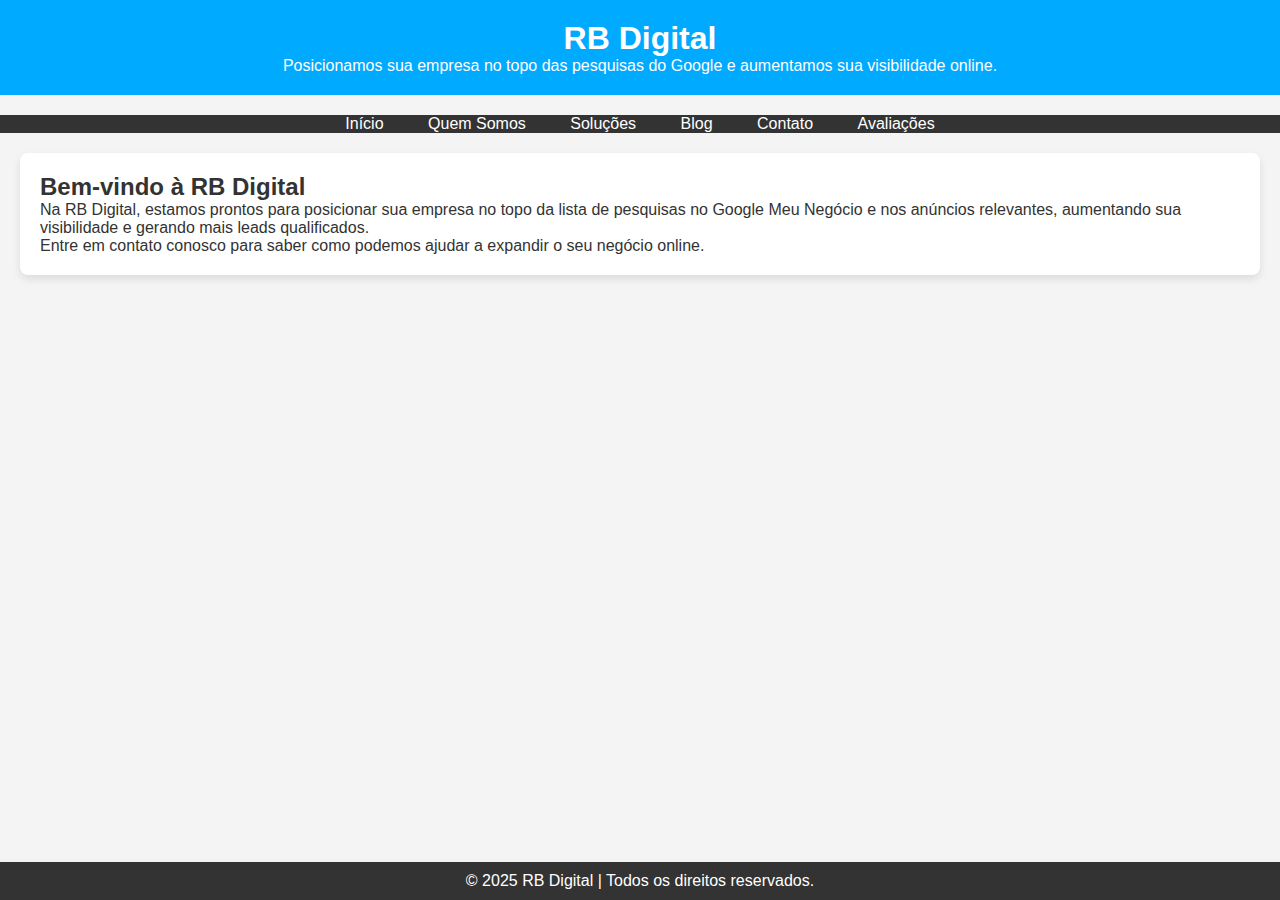
<file: index.html>
<!DOCTYPE html>
<html lang="pt-BR">
<head>
    <meta charset="UTF-8">
    <meta name="viewport" content="width=device-width, initial-scale=1.0">
    <meta name="description" content="A RB Digital é uma agência especializada em marketing SEO em São Paulo. Melhore seu posicionamento no Google e aumente sua visibilidade online. Contate-nos!">
    <meta name="keywords" content="Agência de Marketing, SEO, Posicionamento no Google, Marketing Digital, Consultoria SEO, São Paulo">
    <meta name="author" content="RB Digital">
    <title>RB Digital - Agência de Marketing SEO em São Paulo | Posicionamento no Google</title>
    <link rel="stylesheet" href="styles.css">
</head>
<body>
    <header>
        <h1>RB Digital</h1>
        <p>Posicionamos sua empresa no topo das pesquisas do Google e aumentamos sua visibilidade online.</p>
    </header>

    <nav>
        <ul>
            <li><a href="index.html">Início</a></li>
            <li><a href="quem-somos.html">Quem Somos</a></li>
            <li><a href="solucoes.html">Soluções</a></li>
            <li><a href="blog.html">Blog</a></li>
            <li><a href="contato.html">Contato</a></li>
            <li><a href="avaliacoes.html">Avaliações</a></li>
        </ul>
    </nav>

    <section id="sobre">
        <h2>Bem-vindo à RB Digital</h2>
        <p>Na RB Digital, estamos prontos para posicionar sua empresa no topo da lista de pesquisas no Google Meu Negócio e nos anúncios relevantes, aumentando sua visibilidade e gerando mais leads qualificados.</p>
        <p>Entre em contato conosco para saber como podemos ajudar a expandir o seu negócio online.</p>
    </section>

    <footer>
        <p>&copy; 2025 RB Digital | Todos os direitos reservados.</p>
    </footer>
</body>
</html>
</file>
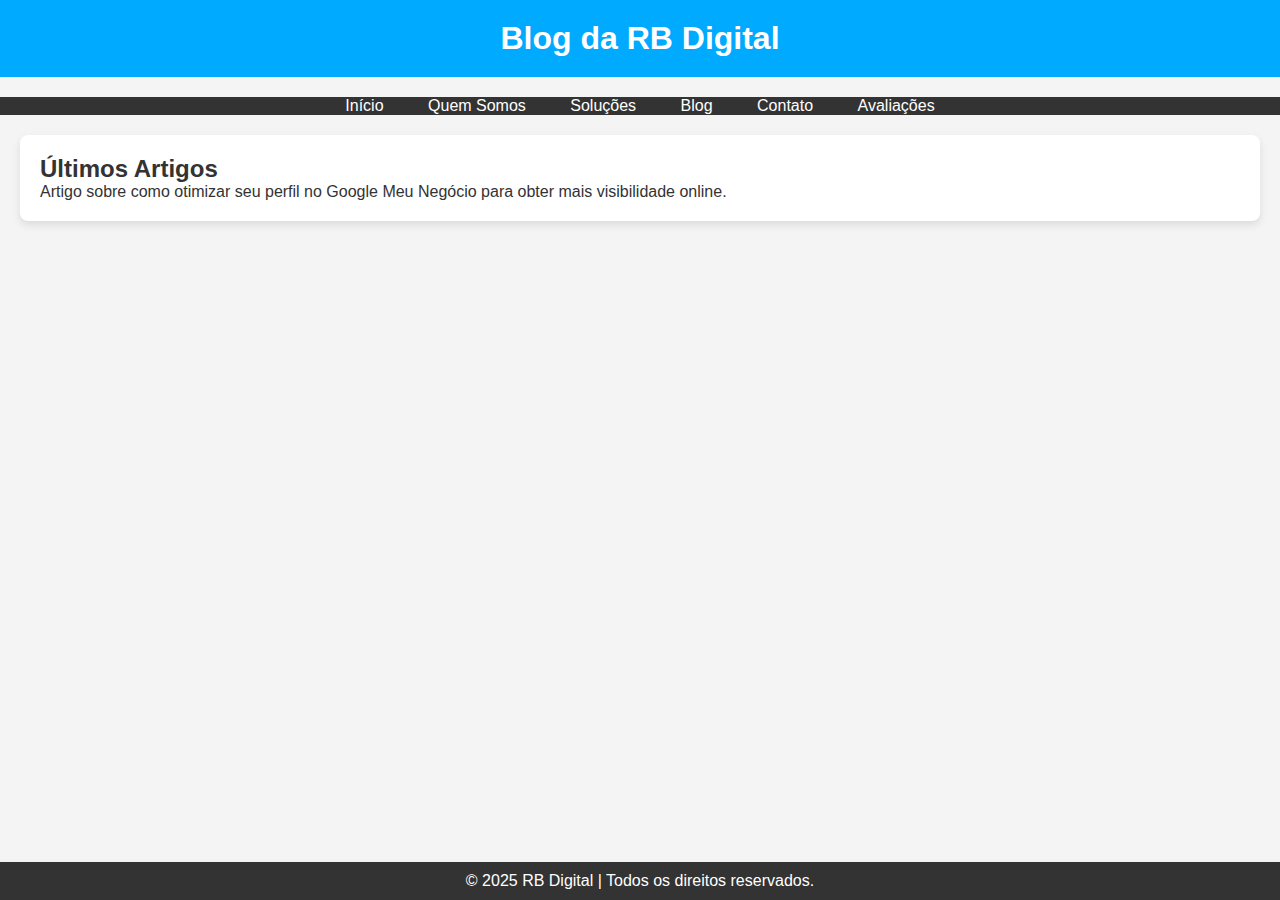
<file: blog.html>
<!DOCTYPE html>
<html lang="pt-BR">
<head>
    <meta charset="UTF-8">
    <meta name="viewport" content="width=device-width, initial-scale=1.0">
    <meta name="description" content="Blog da RB Digital sobre SEO, Google Meu Negócio e estratégias de marketing digital.">
    <meta name="keywords" content="blog, SEO, marketing digital, Google Meu Negócio, dicas de marketing">
    <meta name="author" content="RB Digital">
    <title>Blog - RB Digital</title>
    <link rel="stylesheet" href="styles.css">
</head>
<body>
    <header>
        <h1>Blog da RB Digital</h1>
    </header>

    <nav>
        <ul>
            <li><a href="index.html">Início</a></li>
            <li><a href="quem-somos.html">Quem Somos</a></li>
            <li><a href="solucoes.html">Soluções</a></li>
            <li><a href="blog.html">Blog</a></li>
            <li><a href="contato.html">Contato</a></li>
            <li><a href="avaliacoes.html">Avaliações</a></li>
        </ul>
    </nav>

    <section>
        <h2>Últimos Artigos</h2>
        <p>Artigo sobre como otimizar seu perfil no Google Meu Negócio para obter mais visibilidade online.</p>
    </section>

    <footer>
        <p>&copy; 2025 RB Digital | Todos os direitos reservados.</p>
    </footer>
</body>
</html>
</file>
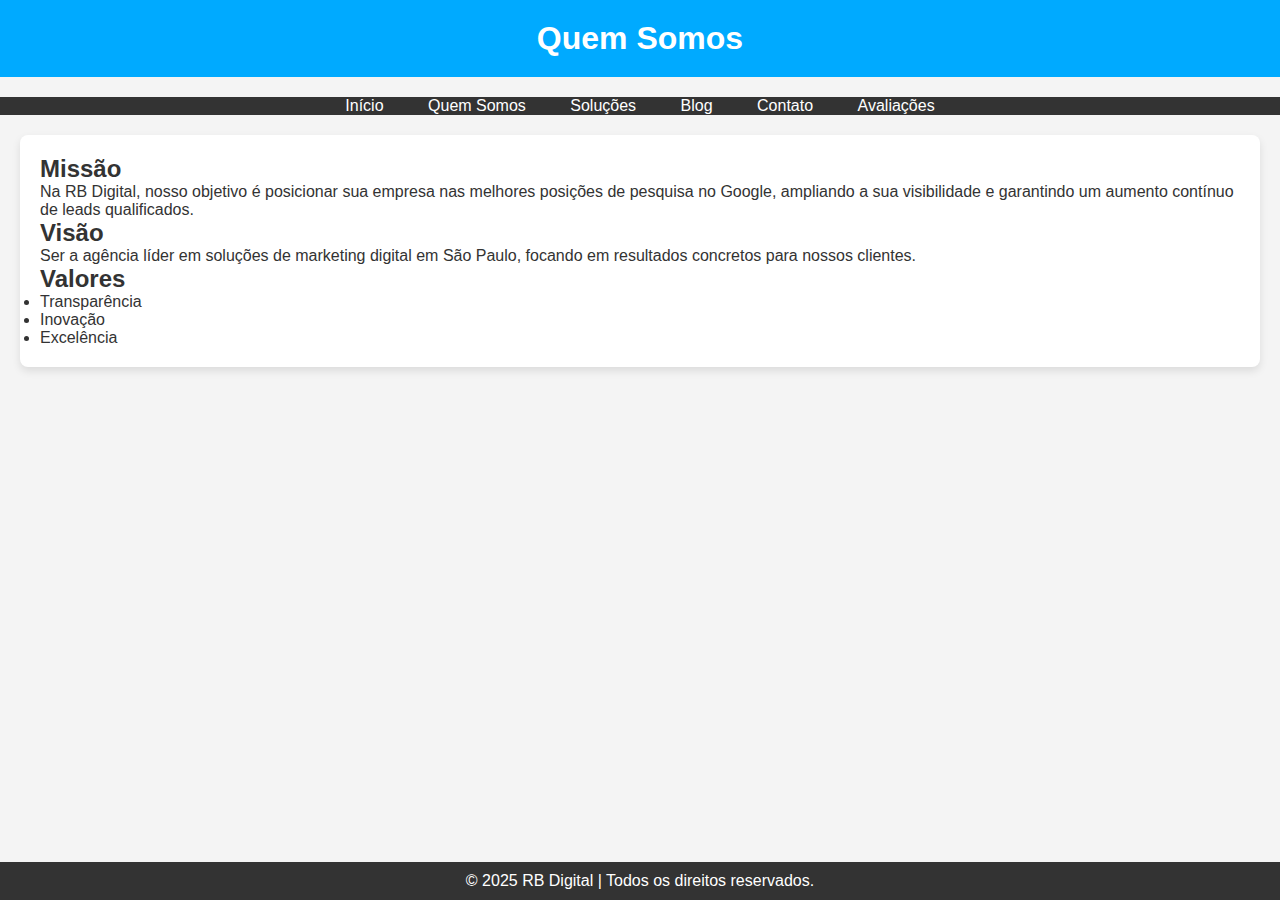
<file: quem-somos.html>
<!DOCTYPE html>
<html lang="pt-BR">
<head>
    <meta charset="UTF-8">
    <meta name="viewport" content="width=device-width, initial-scale=1.0">
    <meta name="description" content="Conheça a RB Digital, a agência de marketing SEO que ajuda empresas a crescerem online.">
    <meta name="keywords" content="RB Digital, marketing SEO, agência de marketing digital, São Paulo">
    <meta name="author" content="RB Digital">
    <title>Quem Somos - RB Digital</title>
    <link rel="stylesheet" href="styles.css">
</head>
<body>
    <header>
        <h1>Quem Somos</h1>
    </header>

    <nav>
        <ul>
            <li><a href="index.html">Início</a></li>
            <li><a href="quem-somos.html">Quem Somos</a></li>
            <li><a href="solucoes.html">Soluções</a></li>
            <li><a href="blog.html">Blog</a></li>
            <li><a href="contato.html">Contato</a></li>
            <li><a href="avaliacoes.html">Avaliações</a></li>
        </ul>
    </nav>

    <section>
        <h2>Missão</h2>
        <p>Na RB Digital, nosso objetivo é posicionar sua empresa nas melhores posições de pesquisa no Google, ampliando a sua visibilidade e garantindo um aumento contínuo de leads qualificados.</p>

        <h2>Visão</h2>
        <p>Ser a agência líder em soluções de marketing digital em São Paulo, focando em resultados concretos para nossos clientes.</p>

        <h2>Valores</h2>
        <ul>
            <li>Transparência</li>
            <li>Inovação</li>
            <li>Excelência</li>
        </ul>
    </section>

    <footer>
        <p>&copy; 2025 RB Digital | Todos os direitos reservados.</p>
    </footer>
</body>
</html>
</file>
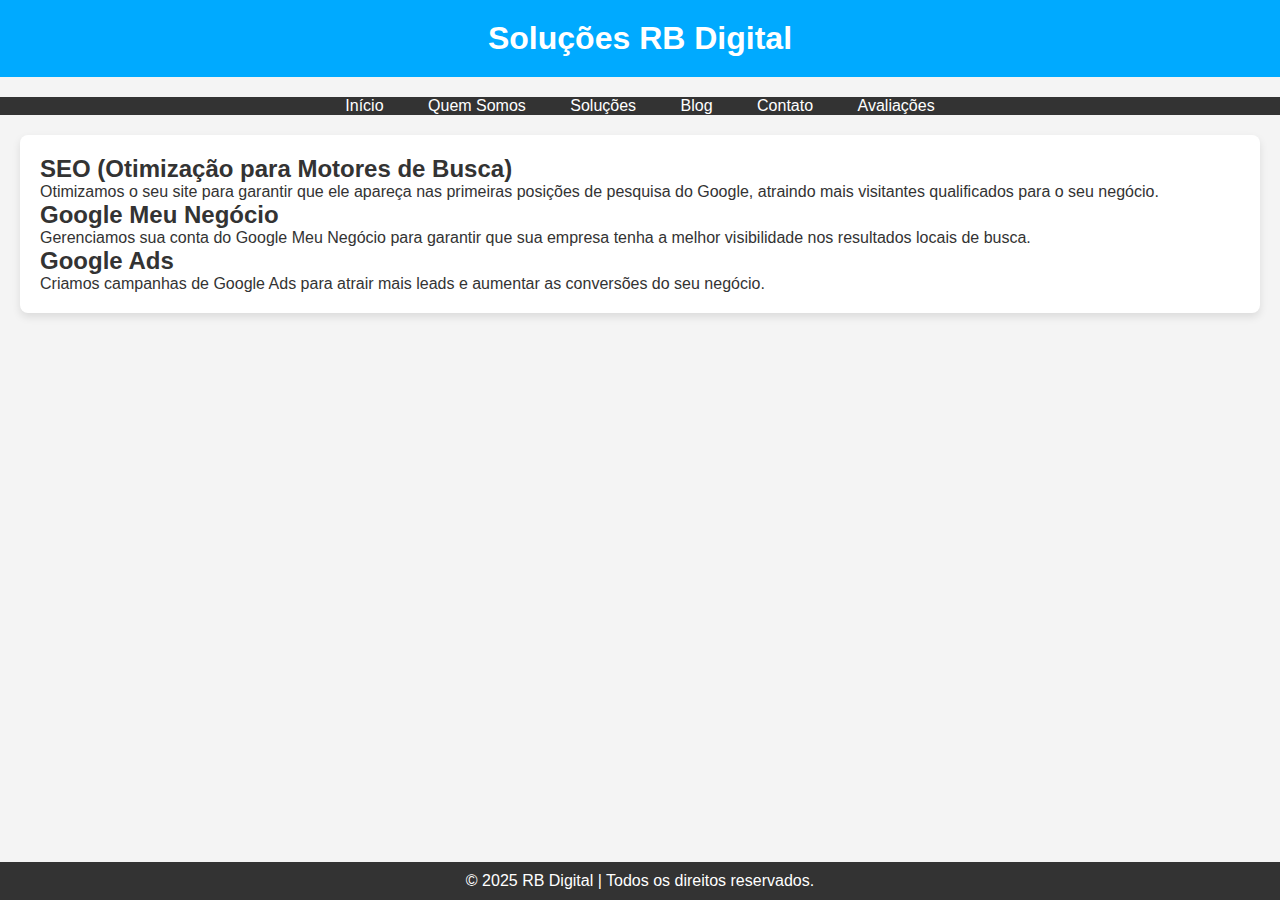
<file: solucoes.html>
<!DOCTYPE html>
<html lang="pt-BR">
<head>
    <meta charset="UTF-8">
    <meta name="viewport" content="width=device-width, initial-scale=1.0">
    <meta name="description" content="Soluções de SEO e Google Ads da RB Digital para aumentar a visibilidade online da sua empresa.">
    <meta name="keywords" content="SEO, Google Meu Negócio, Google Ads, marketing digital, São Paulo">
    <meta name="author" content="RB Digital">
    <title>Soluções - RB Digital</title>
    <link rel="stylesheet" href="styles.css">
</head>
<body>
    <header>
        <h1>Soluções RB Digital</h1>
    </header>

    <nav>
        <ul>
            <li><a href="index.html">Início</a></li>
            <li><a href="quem-somos.html">Quem Somos</a></li>
            <li><a href="solucoes.html">Soluções</a></li>
            <li><a href="blog.html">Blog</a></li>
            <li><a href="contato.html">Contato</a></li>
            <li><a href="avaliacoes.html">Avaliações</a></li>
        </ul>
    </nav>

    <section>
        <h2>SEO (Otimização para Motores de Busca)</h2>
        <p>Otimizamos o seu site para garantir que ele apareça nas primeiras posições de pesquisa do Google, atraindo mais visitantes qualificados para o seu negócio.</p>

        <h2>Google Meu Negócio</h2>
        <p>Gerenciamos sua conta do Google Meu Negócio para garantir que sua empresa tenha a melhor visibilidade nos resultados locais de busca.</p>

        <h2>Google Ads</h2>
        <p>Criamos campanhas de Google Ads para atrair mais leads e aumentar as conversões do seu negócio.</p>
    </section>

    <footer>
        <p>&copy; 2025 RB Digital | Todos os direitos reservados.</p>
    </footer>
</body>
</html>
</file>
<file: styles.css>
/* Resetando margens e preenchimento */
* {
    margin: 0;
    padding: 0;
    box-sizing: border-box;
}

body {
    font-family: Arial, sans-serif;
    background-color: #f4f4f4;
    color: #333;
}

header {
    background-color: #00aaff;
    color: white;
    text-align: center;
    padding: 20px;
}

nav ul {
    list-style-type: none;
    background-color: #333;
    text-align: center;
    margin-top: 20px;
}

nav ul li {
    display: inline-block;
    margin: 0 10px;
}

nav ul li a {
    color: white;
    text-decoration: none;
    padding: 10px;
}

nav ul li a:hover {
    background-color: #555;
}

section {
    padding: 20px;
    margin: 20px;
    background-color: white;
    border-radius: 8px;
    box-shadow: 0 4px 8px rgba(0, 0, 0, 0.1);
}

footer {
    text-align: center;
    background-color: #333;
    color: white;
    padding: 10px;
    position: absolute;
    bottom: 0;
    width: 100%;
}
</file>
